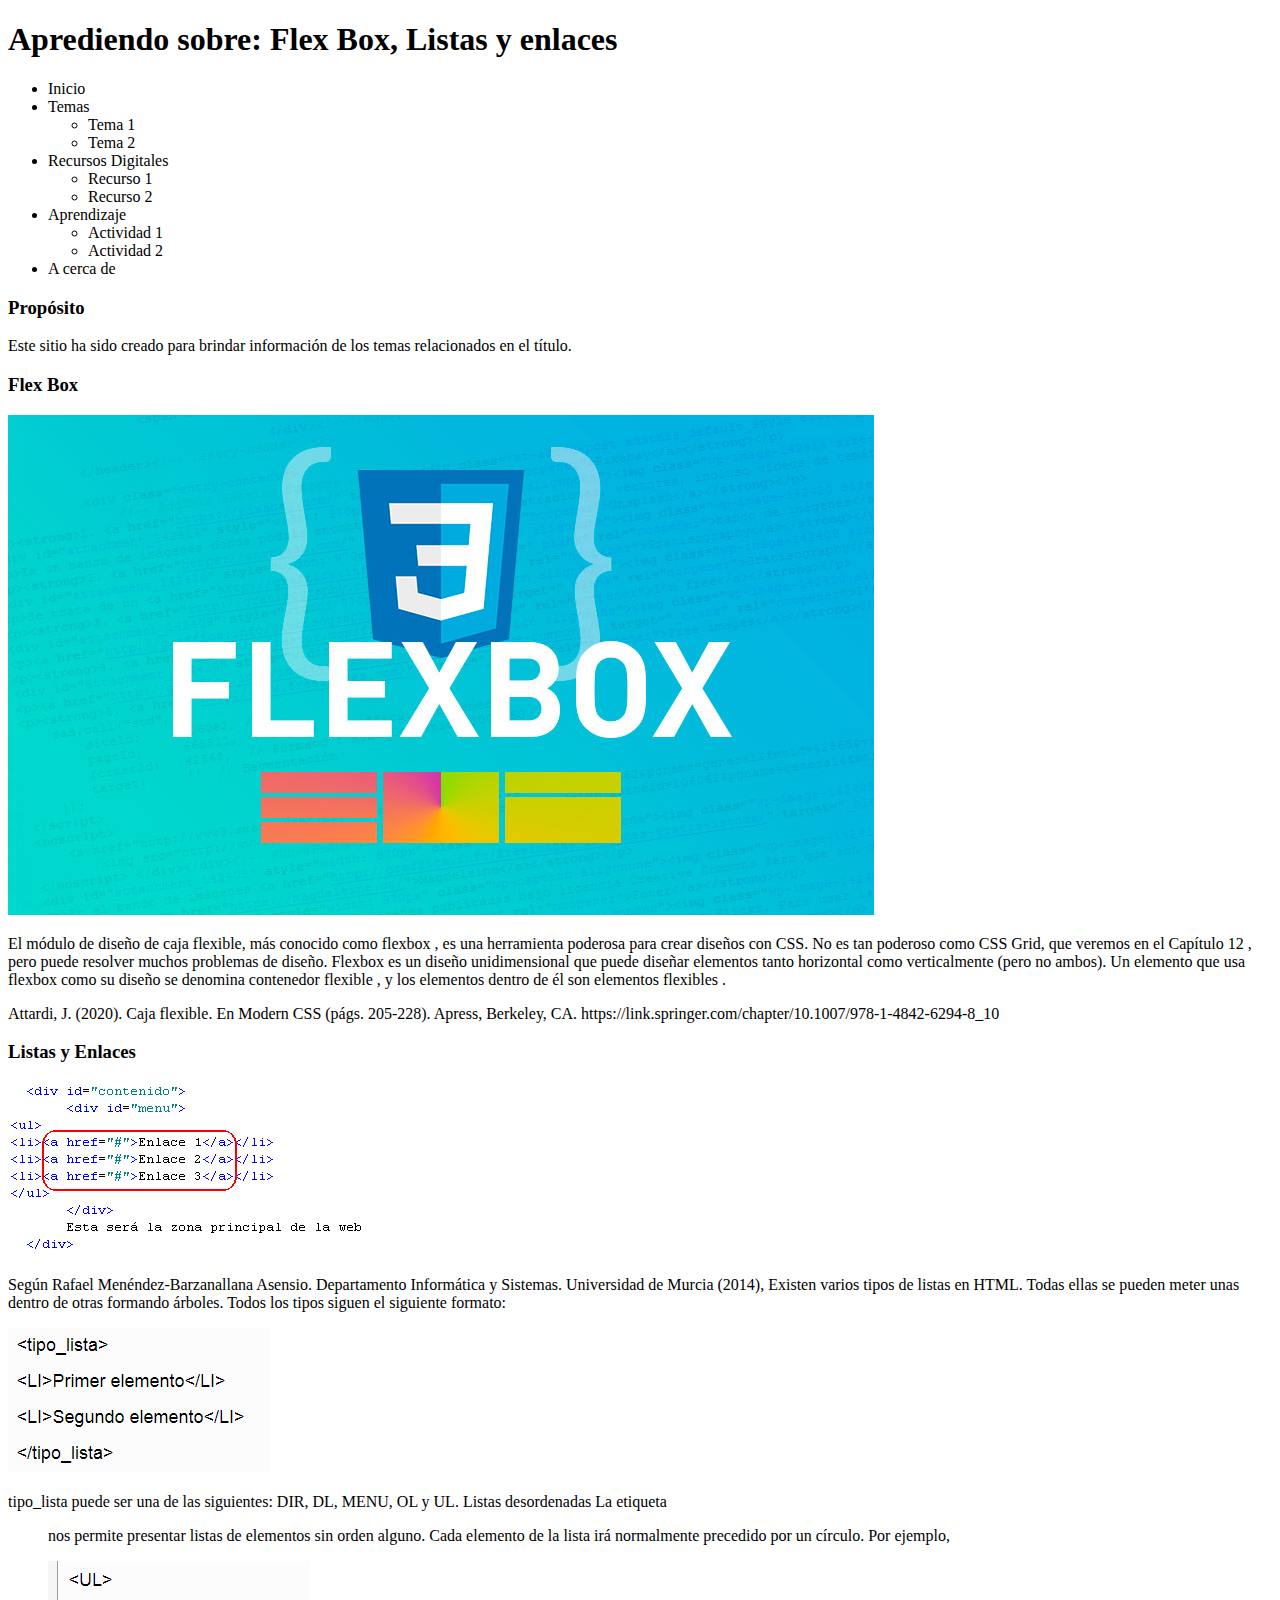
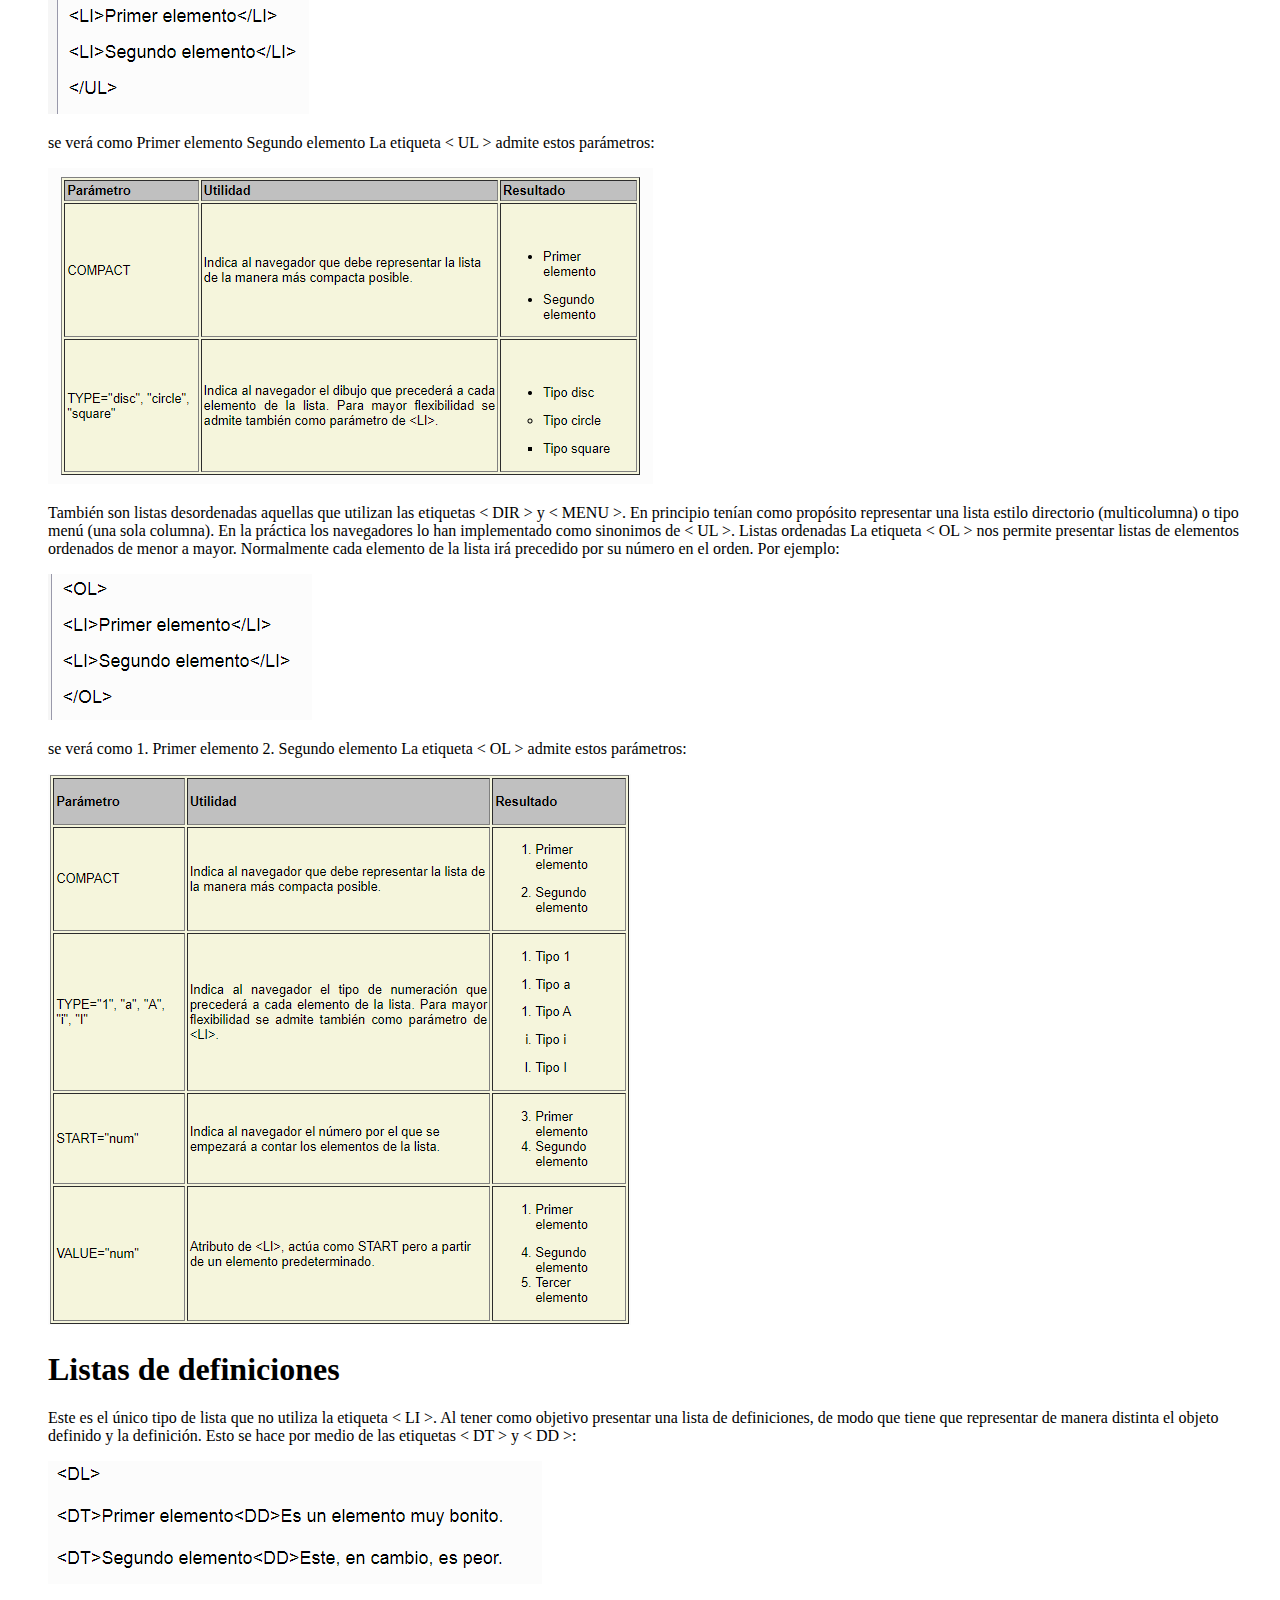
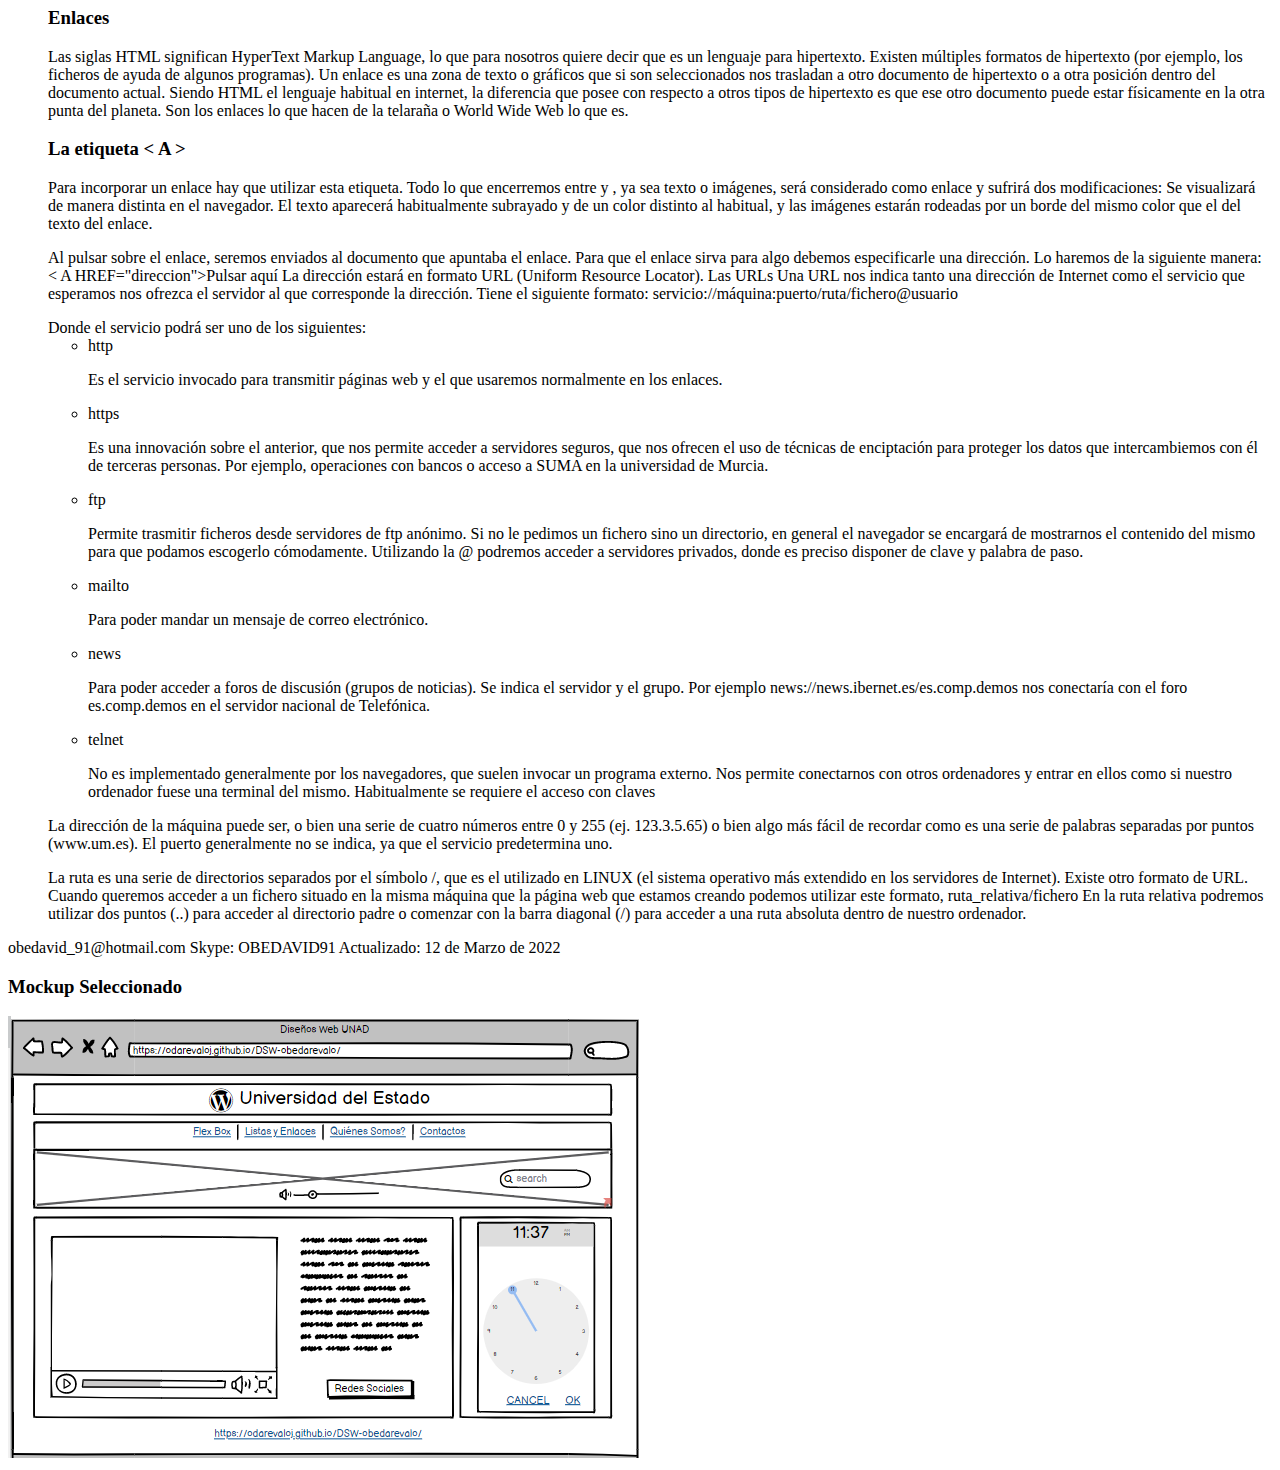
<file: fase2/index.html>
<!DOCTYPE html>
<html lang="es">
<head>
    <meta charset="UTF-8">
    <meta http-equiv="X-UA-Compatible" content="IE=edge">
    <meta name="viewport" content="width=device-width, initial-scale=1.0">
    <title>Design</title>
</head>
<body>
    <header>
        <h1>Aprediendo sobre: Flex Box, Listas y enlaces</h1>
    </header>
    <nav>
        <ul>
            <li>Inicio</li>
            <li>Temas
                <ul>
                    <li>Tema 1</li>
                    <li>Tema 2</li>
                </ul>
            </li>
            <li>Recursos Digitales
                <ul>
                    <li>Recurso 1</li>
                    <li>Recurso 2</li>
                </ul>
            </li>
            <li>Aprendizaje
                <ul>
                    <li>Actividad 1</li>
                    <li>Actividad 2</li>
                </ul>
            </li>
            <li>A cerca de</li>
        </ul>
    </nav>
    <section>
        <h3>Propósito</h3>
        <p>
            Este sitio ha sido creado para brindar información de los temas relacionados en el título.
        </p>
    </section>
    <article>
        <h3>Flex Box</h3>
        <img src="img/FlexBox.jpg" alt="">
        <p>El módulo de diseño de caja flexible, más conocido como flexbox , es una herramienta poderosa para crear diseños con CSS. No es tan poderoso como CSS Grid, que veremos en el Capítulo 12 , pero puede resolver muchos problemas de diseño. Flexbox es un diseño unidimensional que puede diseñar elementos tanto horizontal como verticalmente (pero no ambos). Un elemento que usa flexbox como su diseño se denomina contenedor flexible , y los elementos dentro de él son elementos flexibles .</p>

        <p>Attardi, J. (2020). Caja flexible. En Modern CSS (págs. 205-228). Apress, Berkeley, CA.
            
            https://link.springer.com/chapter/10.1007/978-1-4842-6294-8_10
        </p>
            
    </article>
    <ARTicle>
        <h3>Listas y Enlaces</h3>
        <img src="img/Listas.gif" alt="">
        <p>
            Según Rafael Menéndez-Barzanallana Asensio. Departamento Informática y Sistemas. Universidad de Murcia (2014), Existen varios tipos de listas en HTML. Todas ellas se pueden meter unas dentro de otras formando árboles. Todos los tipos siguen el siguiente formato:
        </p>
        <img src="img/Lista1.PNG" alt="">
        <p>
            tipo_lista puede ser una de las siguientes: DIR, DL, MENU, OL y UL.

Listas desordenadas La etiqueta <UL> nos permite presentar listas de elementos sin orden alguno. Cada elemento de la lista irá normalmente precedido por un círculo. Por ejemplo,
        </p>
        <img src="img/Lista2.PNG" alt="">
        <p>
            se verá como
Primer elemento

Segundo elemento

La etiqueta < UL > admite estos parámetros:

        </p>
        <img src="img/Lista3.PNG" alt="">
        <p>
            También son listas desordenadas aquellas que utilizan las etiquetas < DIR > y < MENU >. En principio tenían como propósito representar una lista estilo directorio (multicolumna) o tipo menú (una sola columna). En la práctica los navegadores lo han implementado como sinonimos de < UL >.

                Listas ordenadas
                
                La etiqueta < OL > nos permite presentar listas de elementos ordenados de menor a mayor. Normalmente cada elemento de la lista irá precedido por su número en el orden. Por ejemplo:
                
        </p>
        <img src="img/Lista4.PNG" alt="">
        <p>
            se verá como
1. Primer elemento
2. Segundo elemento
La etiqueta < OL > admite estos parámetros:
        </p>
<img src="img/Lista5.PNG" alt="">

<h1>Listas de definiciones</h1>
<p>
    Este es el único tipo de lista que no utiliza la etiqueta < LI >. Al tener como objetivo presentar una lista de definiciones, de modo que tiene que representar de manera distinta el objeto definido y la definición. Esto se hace por medio de las etiquetas < DT > y < DD >:
</p>
<img src="img/Lista6.PNG" alt="">

<h3>Enlaces</h3>
<p>
    Las siglas HTML significan HyperText Markup Language, lo que para nosotros quiere decir que es un lenguaje para hipertexto. Existen múltiples formatos de hipertexto (por ejemplo, los ficheros de ayuda de algunos programas).

    Un enlace es una zona de texto o gráficos que si son seleccionados nos trasladan a otro documento de hipertexto o a otra posición dentro del documento actual. Siendo HTML el lenguaje habitual en internet, la diferencia que posee con respecto a otros tipos de hipertexto es que ese otro documento puede estar físicamente en la otra punta del planeta. Son los enlaces lo que hacen de la telaraña o World Wide Web lo que es.
</p>

<h3>La etiqueta < A ></h3>

<p>
    Para incorporar un enlace hay que utilizar esta etiqueta. Todo lo que encerremos entre <A> y </A>, ya sea texto o imágenes, será considerado como enlace y sufrirá dos modificaciones:
Se visualizará de manera distinta en el navegador. El texto aparecerá habitualmente subrayado y de un color distinto al habitual, y las imágenes estarán rodeadas por un borde del mismo color que el del texto del enlace.
</p>

<p>
    Al pulsar sobre el enlace, seremos enviados al documento que apuntaba el enlace.

Para que el enlace sirva para algo debemos especificarle una dirección. Lo haremos de la siguiente manera: < A HREF="direccion">Pulsar aquí</ A >

La dirección estará en formato URL (Uniform Resource Locator).

Las URLs

Una URL nos indica tanto una dirección de Internet como el servicio que esperamos nos ofrezca el servidor al que corresponde la dirección. Tiene el siguiente formato:

servicio://máquina:puerto/ruta/fichero@usuario
</p>

Donde el servicio podrá ser uno de los siguientes:

<nav>
    <ul>
        <li>http</li>
        <p>
            Es el servicio invocado para transmitir páginas web y el que usaremos normalmente en los enlaces.
        </p>
        <li>https</li>
        <p>
            Es una innovación sobre el anterior, que nos permite acceder a servidores seguros, que nos ofrecen el uso de técnicas de enciptación para proteger los datos que intercambiemos con él de terceras personas. Por ejemplo, operaciones con bancos o acceso a SUMA en la universidad de Murcia.
        </p>
        <li>ftp</li>
        <p>
            Permite trasmitir ficheros desde servidores de ftp anónimo. Si no le pedimos un fichero sino un directorio, en general el navegador se encargará de mostrarnos el contenido del mismo para que podamos escogerlo cómodamente. Utilizando la @ podremos acceder a servidores privados, donde es preciso disponer de clave y palabra de paso.
        </p>
        <li>mailto</li>
        <p>
            Para poder mandar un mensaje de correo electrónico.
        </p>
        <li>news</li>
        <p>
            Para poder acceder a foros de discusión (grupos de noticias). Se indica el servidor y el grupo. Por ejemplo news://news.ibernet.es/es.comp.demos nos conectaría con el foro es.comp.demos en el servidor nacional de Telefónica.
        </p>
        <li>telnet</li>
        <p>
            No es implementado generalmente por los navegadores, que suelen invocar un programa externo. Nos permite conectarnos con otros ordenadores y entrar en ellos como si nuestro ordenador fuese una terminal del mismo. Habitualmente se requiere el acceso con claves
        </p>
    </ul>
</nav>
<p>
    La dirección de la máquina puede ser, o bien una serie de cuatro números entre 0 y 255 (ej. 123.3.5.65) o bien algo más fácil de recordar como es una serie de palabras separadas por puntos (www.um.es). El puerto generalmente no se indica, ya que el servicio predetermina uno.
</p>
<p>
    La ruta es una serie de directorios separados por el símbolo /, que es el utilizado en LINUX (el sistema operativo más extendido en los servidores de Internet). Existe otro formato de URL. Cuando queremos acceder a un fichero situado en la misma máquina que la página web que estamos creando podemos utilizar este formato, ruta_relativa/fichero En la ruta relativa podremos utilizar dos puntos (..) para acceder al directorio padre o comenzar con la barra diagonal (/) para acceder a una ruta absoluta dentro de nuestro ordenador.
</p>
    </ARTicle>
    <footer>obedavid_91@hotmail.com     Skype: OBEDAVID91    Actualizado: 12 de Marzo de 2022</footer>

    <h3>Mockup Seleccionado</h3>

    <img src="img/Mockup.PNG" alt="Mockup Selecionado">   
</body>
</html>
</file>
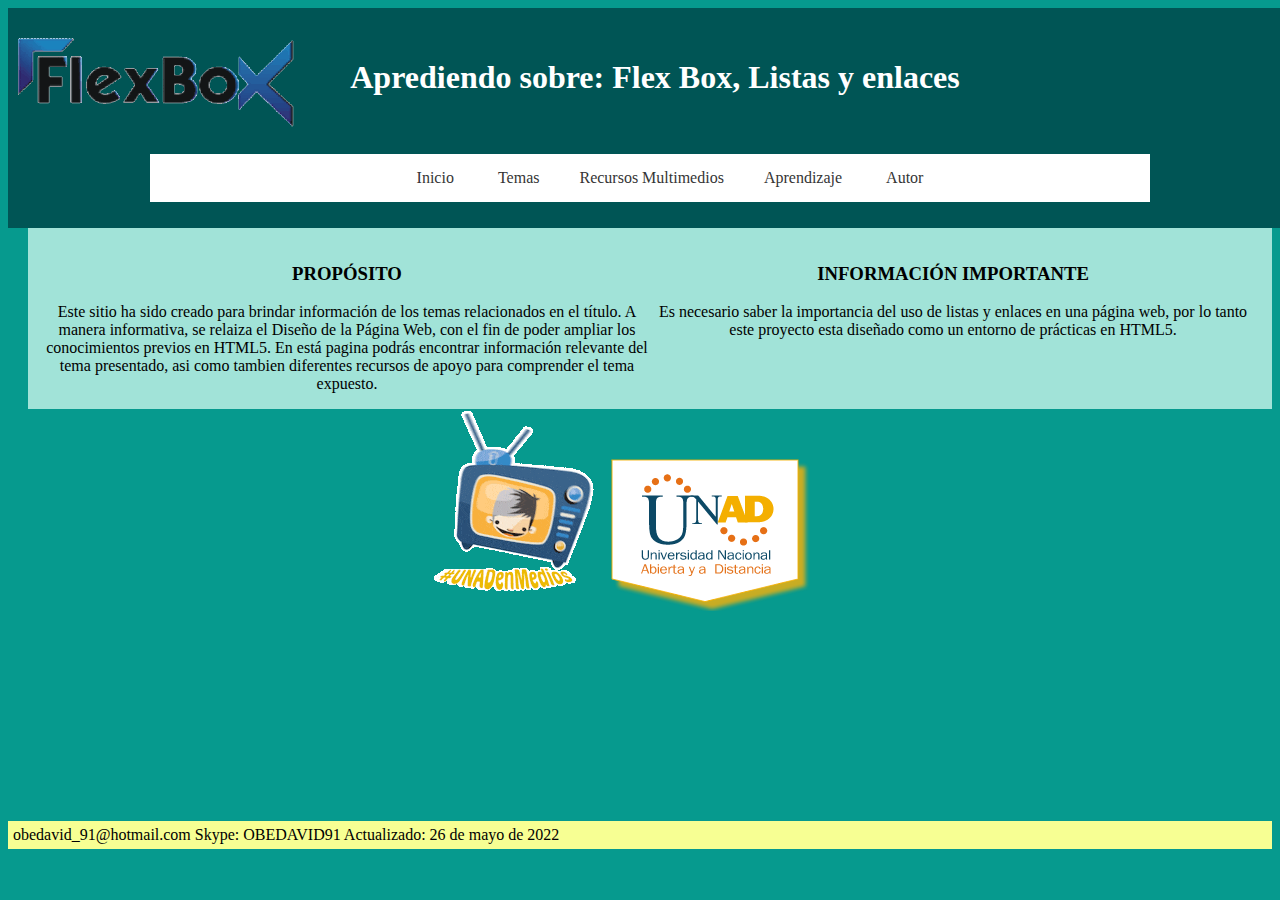
<file: fase3/index.html>
<!DOCTYPE html>
<html lang="es">
<head>
    <meta charset="UTF-8">
    <meta http-equiv="X-UA-Compatible" content="IE=edge">
    <meta name="viewport" content="width=device-width, initial-scale=1.0">
    <title>Design</title>
    <link rel="stylesheet" href="css/estilos.css">
</head>
<header>
    <section id="logo">
        <img src="img/logo.png" alt="logo">
    </section>
</header>
<body>
    <header>
        <h1>Aprediendo sobre: Flex Box, Listas y enlaces</h1>
    </header>
      </div>
      <body>
        <header>
            <nav class="navegacion">
                <ul class="menu">
                    <li><a href="C:\Users\AREVALO\Documents\GitHub\DSW-obedarevalo\fase3\index.html">Inicio</a></li>
                    <li><a href="#">Temas</a>
                        <ul class="submenu">
                        <li><a href="C:\Users\AREVALO\Documents\GitHub\DSW-obedarevalo\fase3\tema1.html">Tema 1</a></li>
                        <li><a href="C:\Users\AREVALO\Documents\GitHub\DSW-obedarevalo\fase3\tema2.html">Tema 2</a></li>
                    </ul>
                    <li><a href="#">Recursos Multimedios</a>
                        <ul class="submenu">
                            <li><a href="C:\Users\AREVALO\Documents\GitHub\DSW-obedarevalo\fase3\recursosmultimedios1.html">Video1</a></li>
                            <li><a href="C:\Users\AREVALO\Documents\GitHub\DSW-obedarevalo\fase3\recursosmultimedios2.html">Video2</a></li>
                        </ul>
                    <li><a href="#">Aprendizaje</a>
                        <ul class="submenu">
                            <li><a href="#">Actividad 1</a></li>
                            <li><a href="#">Actividad 2</a></li>
                            </ul>
                    </li>
                    <li><a href="C:\Users\AREVALO\Documents\GitHub\DSW-obedarevalo\fase3\autor.html">Autor</a></li>
                </ul>
            </nav>
        </header>
    </body>
    <div class="grid">
        <div>
            <h3>PROPÓSITO </h3>
            Este sitio ha sido creado para brindar información de los temas relacionados en el título.
            A manera informativa, se relaiza el Diseño de la Página Web, con el fin de poder ampliar los conocimientos previos en HTML5.
            En está pagina podrás encontrar información relevante del tema presentado, asi como tambien diferentes recursos de apoyo para comprender el tema expuesto.
        </div>

        <div>
            <h3>INFORMACIÓN IMPORTANTE</h3>
            Es necesario saber la importancia del uso de listas y enlaces en una página web, por lo tanto este proyecto esta diseñado como un entorno de prácticas en HTML5. 
        </div>
    </div>
    <section>
        <article>
            <img src="img/200w.gif" alt="tiff"> <img src="img/unad.png" alt="logounad">
        </article>
        <div class="face"> 
            <iframe src="https://www.facebook.com/plugins/page.php?href=https%3A%2F%2Fwww.facebook.com%2FUniversidadUNAD&tabs=timeline&width=500&height=200&small_header=false&adapt_container_width=false&hide_cover=false&show_facepile=false&appId" width="500" height="200" style="border:none;overflow:hidden" scrolling="no" frameborder="10" allowfullscreen="true" allow="autoplay; clipboard-write; encrypted-media; picture-in-picture; web-share"></iframe>
        </div>
    </section>
<footer>obedavid_91@hotmail.com     Skype: OBEDAVID91    Actualizado: 26 de mayo de 2022</footer> 
</body>
</html>
</file>
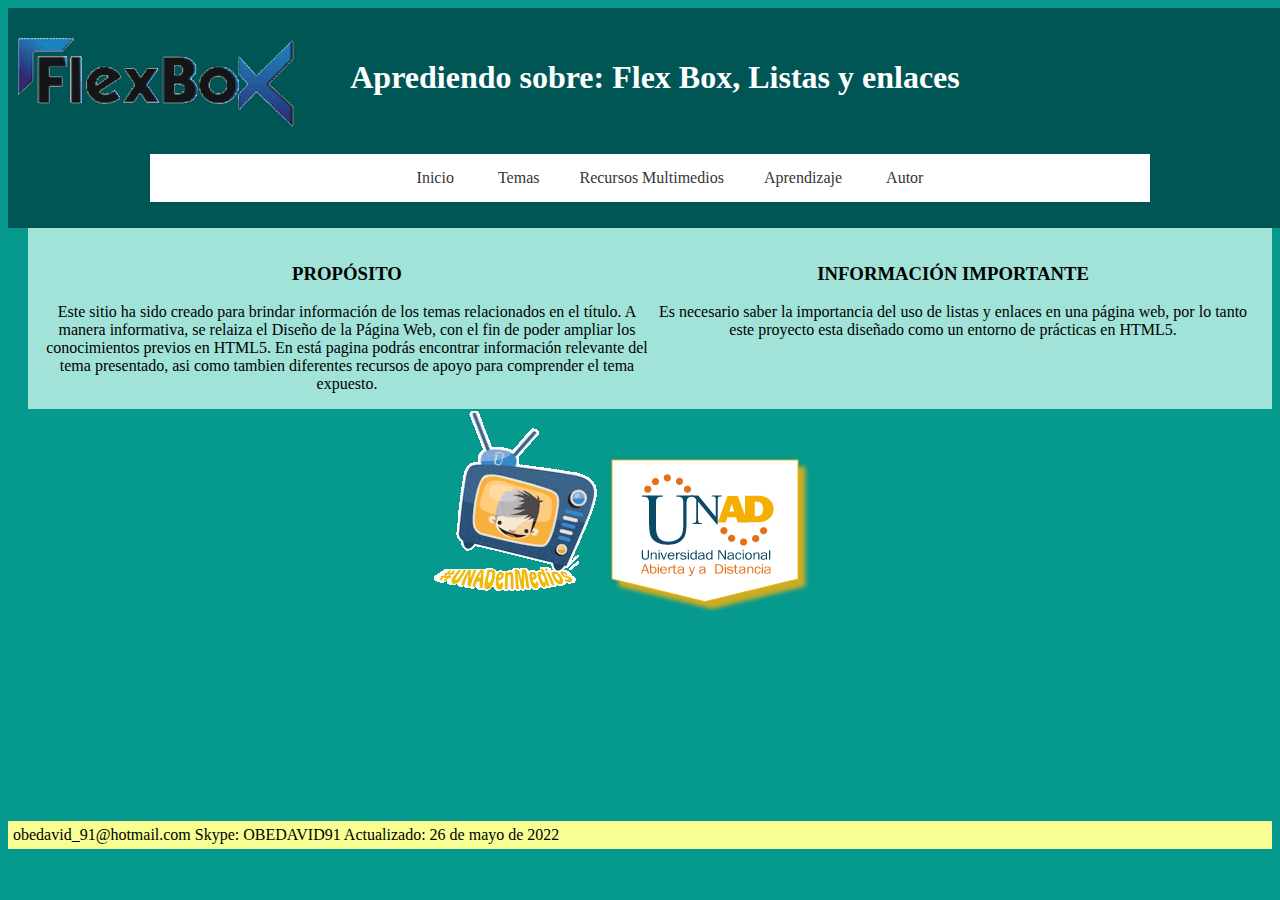
<file: fase4/index.html>
<!DOCTYPE html>
<html lang="es">
<head>
    <meta charset="UTF-8">
    <meta http-equiv="X-UA-Compatible" content="IE=edge">
    <meta name="viewport" content="width=device-width, initial-scale=1.0">
    <title>flexbox</title>
    <link rel="stylesheet" href="css/estilos.css">
</head>
<header>
    <section id="logo">
        <img src="img/logo.png" alt="logo principal">
    </section>
</header>
<body>
    <header>
        <h1>Aprediendo sobre: Flex Box, Listas y enlaces</h1>
    </header>
      </div>
      <body>
        <header>
            <nav class="navegacion">
                <ul class="menu">
                    <li><a href="index.html">Inicio</a></li>
                    <li><a href="#">Temas</a>
                        <ul class="submenu">
                        <li><a href="tema1.html">Tema 1</a></li>
                        <li><a href="tema2.html">Tema 2</a></li>
                    </ul>
                    <li><a href="#">Recursos Multimedios</a>
                        <ul class="submenu">
                            <li><a href="recursosmultimedios1.html">Video1</a></li>
                            <li><a href="recursosmultimedios2.html">Video2</a></li>
                        </ul>
                    <li><a href="#">Aprendizaje</a>
                        <ul class="submenu">
                            <li><a href="evaluación1.html">Evaluación 1</a></li>
                            <li><a href="evaluacion2.html">Evaluación 2</a></li>
                            </ul>
                    </li>
                    <li><a href="autor.html">Autor</a></li>
                </ul>
            </nav>
        </header>
    </body>
    <div class="grid">
        <div>
            <h3>PROPÓSITO </h3>
            Este sitio ha sido creado para brindar información de los temas relacionados en el título.
            A manera informativa, se relaiza el Diseño de la Página Web, con el fin de poder ampliar los conocimientos previos en HTML5.
            En está pagina podrás encontrar información relevante del tema presentado, asi como tambien diferentes recursos de apoyo para comprender el tema expuesto.
        </div>

        <div>
            <h3>INFORMACIÓN IMPORTANTE</h3>
            Es necesario saber la importancia del uso de listas y enlaces en una página web, por lo tanto este proyecto esta diseñado como un entorno de prácticas en HTML5. 
        </div>
    </div>
    <section>
        <article>
            <img src="img/200w.gif" alt="tiff"> <img src="img/unad.png" alt="logounad">
        </article>
        <div class="face"> 
            <iframe src="https://www.facebook.com/plugins/page.php?href=https%3A%2F%2Fwww.facebook.com%2FUniversidadUNAD&tabs=timeline&width=500&height=200&small_header=false&adapt_container_width=false&hide_cover=false&show_facepile=false&appId" width="500" height="200" style="border:none;overflow:hidden" scrolling="no" frameborder="10" allowfullscreen="true" allow="autoplay; clipboard-write; encrypted-media; picture-in-picture; web-share"></iframe>
        </div>
    </section>
<footer>obedavid_91@hotmail.com     Skype: OBEDAVID91    Actualizado: 26 de mayo de 2022</footer> 
</body>
</html>
</file>
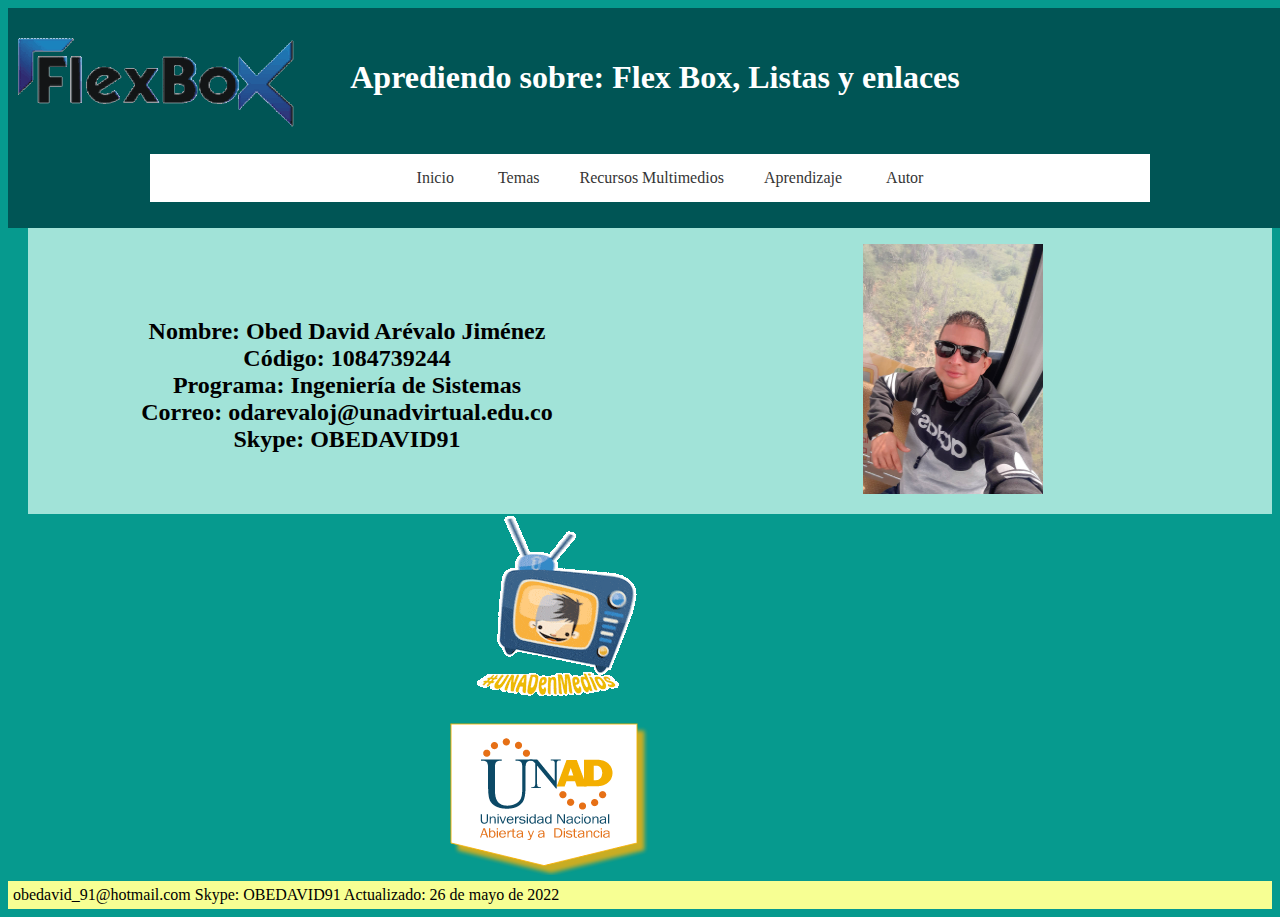
<file: fase3/autor.html>
<!DOCTYPE html>
<html lang="es">
<head>
    <meta charset="UTF-8">
    <meta http-equiv="X-UA-Compatible" content="IE=edge">
    <meta name="viewport" content="width=device-width, initial-scale=1.0">
    <title>Design</title>
    <link rel="stylesheet" href="css/estilos.css">
</head>
<header>
    <section id="logo">
        <img src="img/logo.png" alt="logo">
    </section>
</header>
<body>
    <header>
        <h1>Aprediendo sobre: Flex Box, Listas y enlaces</h1>
    </header>
      </div>
      <body>
        <header>
            <nav class="navegacion">
                <ul class="menu">
                    <li><a href="#">Inicio</a></li>
                    <li><a href="#">Temas</a>
                        <ul class="submenu">
                        <li><a href="#">Tema 1</a></li>
                        <li><a href="#">Tema 2</a></li>
                    </ul>
                    <li><a href="#">Recursos Multimedios</a>
                        <ul class="submenu">
                            <li><a href="#">Videos</a></li>
                            <li><a href="#">Fotos</a></li>
                        </ul>
                    <li><a href="#">Aprendizaje</a>
                        <ul class="submenu">
                            <li><a href="#">Actividad 1</a></li>
                            <li><a href="#">Actividad 2</a></li>
                            </ul>
                    </li>
                    <li><a href="#">Autor</a></li>
                </ul>
            </nav>
        </header>
    </body>
    <div class="grid">
        <div>
            <h2>
                <br><br>
                Nombre: Obed David Arévalo Jiménez <br>
            Código: 1084739244 <br>
            Programa: Ingeniería de Sistemas <br>
            Correo: odarevaloj@unadvirtual.edu.co <br>
            Skype: OBEDAVID91 <br>
            </h2>
        </div>

        <div>
            <img src="img/foto-obed.jpg" alt="" width="180" height="250"> 
        </div>
    </div>
    <section>
        <article>
            <img src="img/200w.gif" alt="tiff"> <img src="img/unad.png" alt="logounad">
        </article>
    </section>
<footer>obedavid_91@hotmail.com     Skype: OBEDAVID91    Actualizado: 26 de mayo de 2022</footer> 
</body>
</html>
</file>
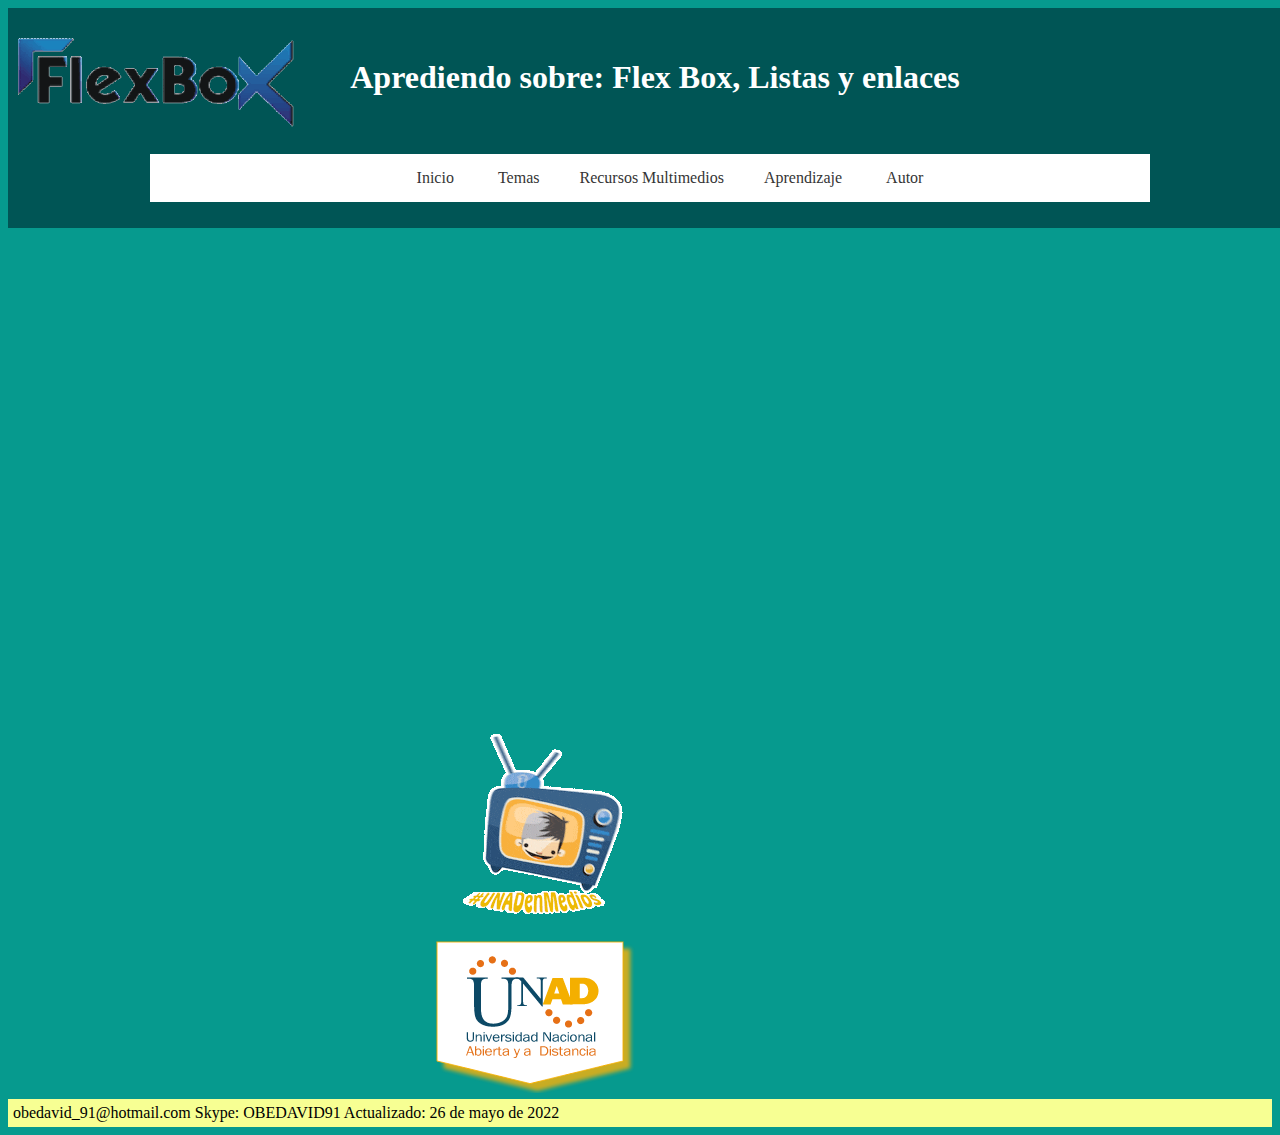
<file: fase3/recursosmultimedios1.html>
<!DOCTYPE html>
<html lang="es">
<head>
    <meta charset="UTF-8">
    <meta http-equiv="X-UA-Compatible" content="IE=edge">
    <meta name="viewport" content="width=device-width, initial-scale=1.0">
    <title>Design</title>
    <link rel="stylesheet" href="css/estilos.css">
</head>
<header>
    <section id="logo">
        <img src="img/logo.png" alt="logo">
    </section>
</header>
<body>
    <header>
        <h1>Aprediendo sobre: Flex Box, Listas y enlaces</h1>
    </header>
      </div>
      <body>
        <header>
            <nav class="navegacion">
                <ul class="menu">
                    <li><a href="#">Inicio</a></li>
                    <li><a href="#">Temas</a>
                        <ul class="submenu">
                        <li><a href="#">Tema 1</a></li>
                        <li><a href="#">Tema 2</a></li>
                    </ul>
                    <li><a href="#">Recursos Multimedios</a>
                        <ul class="submenu">
                            <li><a href="#">Videos</a></li>
                            <li><a href="#">Fotos</a></li>
                        </ul>
                    <li><a href="#">Aprendizaje</a>
                        <ul class="submenu">
                            <li><a href="#">Actividad 1</a></li>
                            <li><a href="#">Actividad 2</a></li>
                            </ul>
                    </li>
                    <li><a href="#">Autor</a></li>
                </ul>
            </nav>
        </header>
    </body>
    <div>
        <iframe width="700" height="500" src="https://www.youtube.com/embed/OWKXEJN67FE" title="YouTube video player" frameborder="0" allow="accelerometer; autoplay; clipboard-write; encrypted-media; gyroscope; picture-in-picture" allowfullscreen></iframe>
    </div>
    <section>
        <article>
            <img src="img/200w.gif" alt="tiff"> <img src="img/unad.png" alt="logounad">
        </article>
    </section>
<footer>obedavid_91@hotmail.com     Skype: OBEDAVID91    Actualizado: 26 de mayo de 2022</footer> 
</body>
</html>
</file>
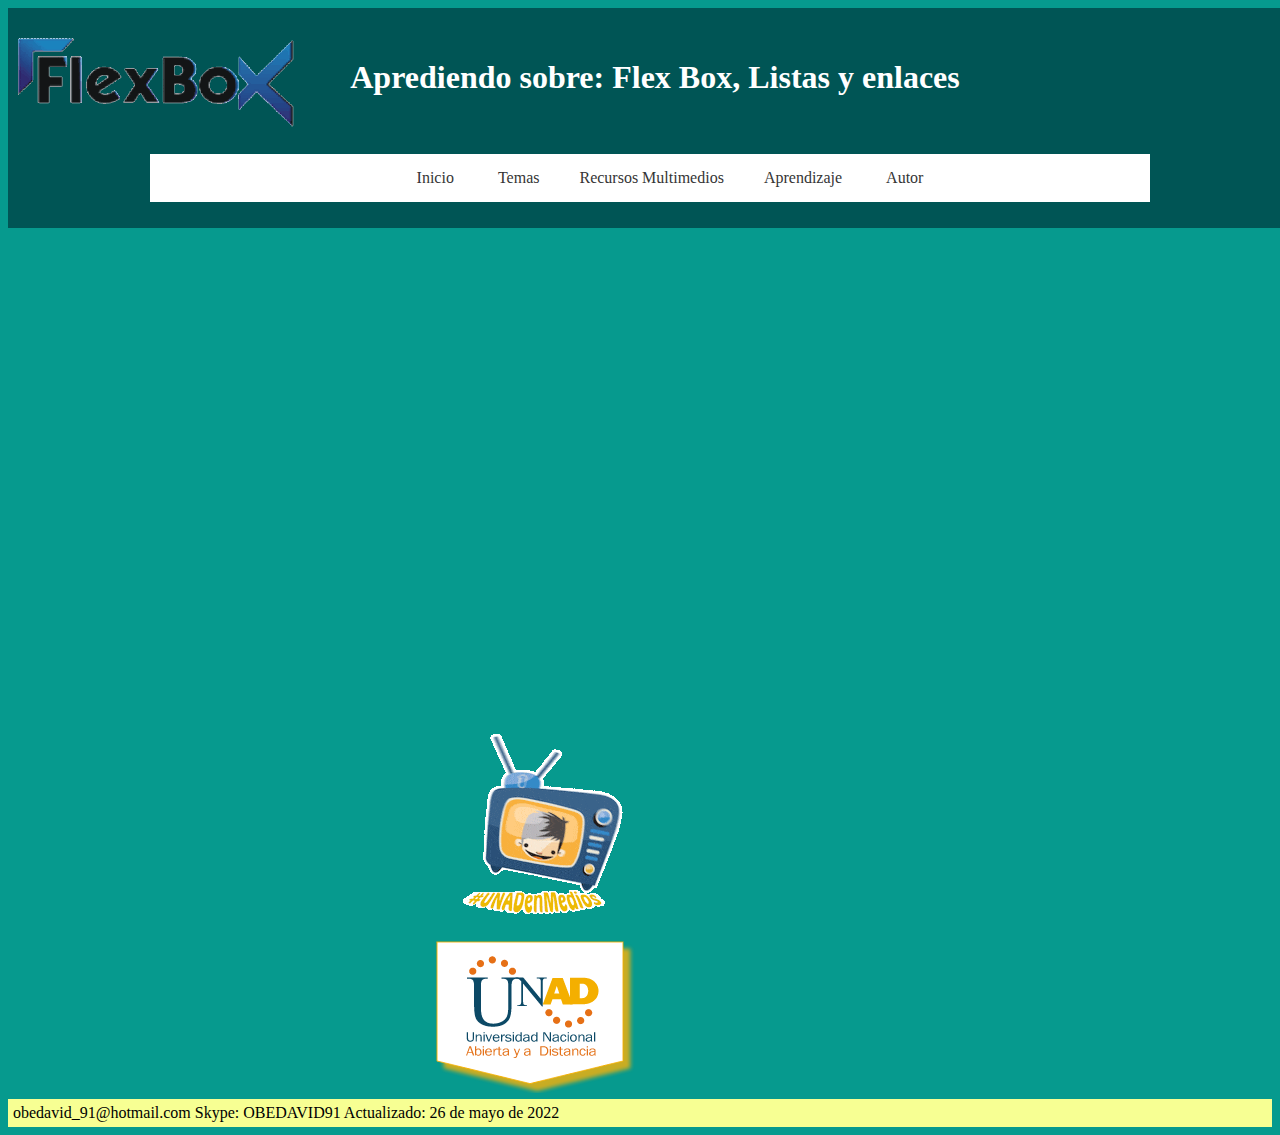
<file: fase3/tema1.html>
<!DOCTYPE html>
<html lang="es">
<head>
    <meta charset="UTF-8">
    <meta http-equiv="X-UA-Compatible" content="IE=edge">
    <meta name="viewport" content="width=device-width, initial-scale=1.0">
    <title>Design</title>
    <link rel="stylesheet" href="css/estilos.css">
</head>
<header>
    <section id="logo">
        <img src="img/logo.png" alt="logo">
    </section>
</header>
<body>
    <header>
        <h1>Aprediendo sobre: Flex Box, Listas y enlaces</h1>
    </header>
      </div>
      <body>
        <header>
            <nav class="navegacion">
                <ul class="menu">
                    <li><a href="#">Inicio</a></li>
                    <li><a href="#">Temas</a>
                        <ul class="submenu">
                        <li><a href="#">Tema 1</a></li>
                        <li><a href="#">Tema 2</a></li>
                    </ul>
                    <li><a href="#">Recursos Multimedios</a>
                        <ul class="submenu">
                            <li><a href="#">Videos</a></li>
                            <li><a href="#">Fotos</a></li>
                        </ul>
                    <li><a href="#">Aprendizaje</a>
                        <ul class="submenu">
                            <li><a href="#">Actividad 1</a></li>
                            <li><a href="#">Actividad 2</a></li>
                            </ul>
                    </li>
                    <li><a href="#">Autor</a></li>
                </ul>
            </nav>
        </header>
    </body>
    <div>
        <iframe src="pdf/Tema1.pdf" frameborder="" width="70%" height="500"></iframe>
    </div>
    <section>
        <article>
            <img src="img/200w.gif" alt="tiff"> <img src="img/unad.png" alt="logounad">
        </article>
    </section>
<footer>obedavid_91@hotmail.com     Skype: OBEDAVID91    Actualizado: 26 de mayo de 2022</footer> 
</body>
</html>
</file>
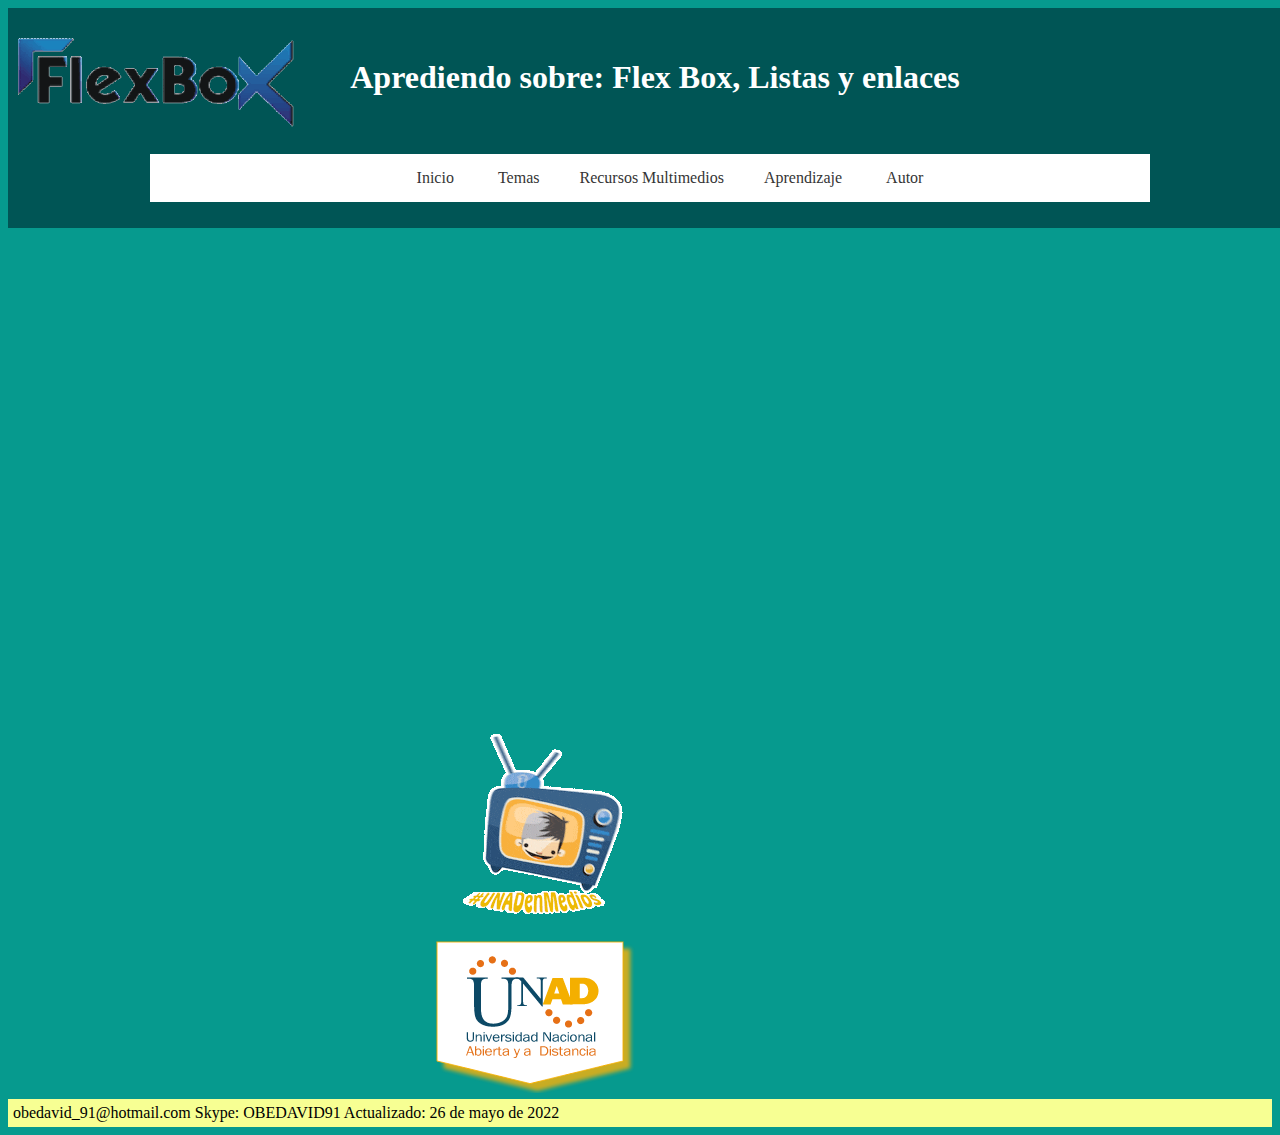
<file: fase3/tema2.html>
<!DOCTYPE html>
<html lang="es">
<head>
    <meta charset="UTF-8">
    <meta http-equiv="X-UA-Compatible" content="IE=edge">
    <meta name="viewport" content="width=device-width, initial-scale=1.0">
    <title>Design</title>
    <link rel="stylesheet" href="css/estilos.css">
</head>
<header>
    <section id="logo">
        <img src="img/logo.png" alt="logo">
    </section>
</header>
<body>
    <header>
        <h1>Aprediendo sobre: Flex Box, Listas y enlaces</h1>
    </header>
      </div>
      <body>
        <header>
            <nav class="navegacion">
                <ul class="menu">
                    <li><a href="#">Inicio</a></li>
                    <li><a href="#">Temas</a>
                        <ul class="submenu">
                        <li><a href="#">Tema 1</a></li>
                        <li><a href="#">Tema 2</a></li>
                    </ul>
                    <li><a href="#">Recursos Multimedios</a>
                        <ul class="submenu">
                            <li><a href="#">Videos</a></li>
                            <li><a href="#">Fotos</a></li>
                        </ul>
                    <li><a href="#">Aprendizaje</a>
                        <ul class="submenu">
                            <li><a href="#">Actividad 1</a></li>
                            <li><a href="#">Actividad 2</a></li>
                            </ul>
                    </li>
                    <li><a href="#">Autor</a></li>
                </ul>
            </nav>
        </header>
    </body>
    <div>
        <iframe src="pdf/Tema2.pdf" frameborder="" width="70%" height="500"></iframe>
    </div>
    <section>
        <article>
            <img src="img/200w.gif" alt="tiff"> <img src="img/unad.png" alt="logounad">
        </article>
    </section>
<footer>obedavid_91@hotmail.com     Skype: OBEDAVID91    Actualizado: 26 de mayo de 2022</footer> 
</body>
</html>
</file>
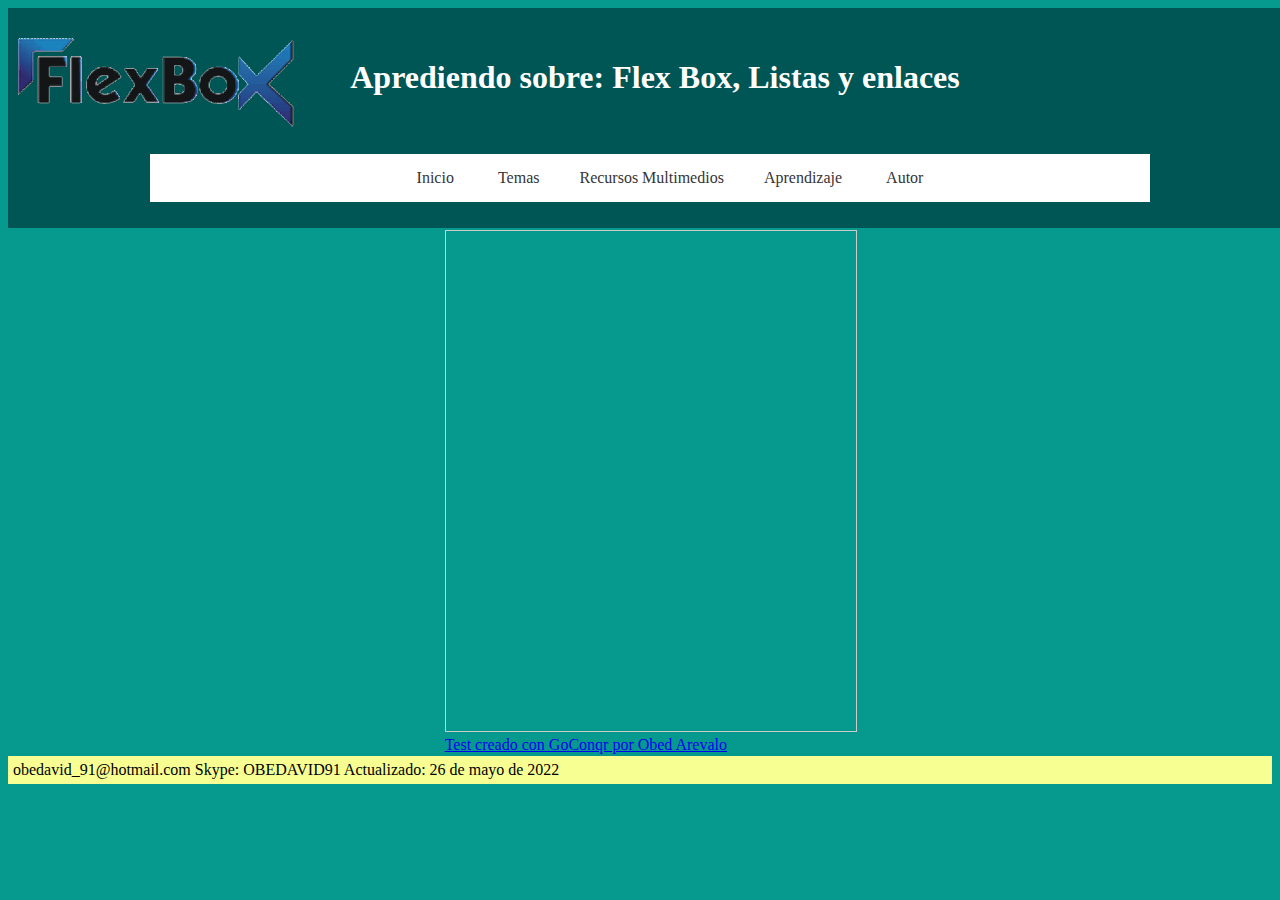
<file: fase4/evaluacion2.html>
<!DOCTYPE html>
<html lang="es">
<head>
    <meta charset="UTF-8">
    <meta http-equiv="X-UA-Compatible" content="IE=edge">
    <meta name="viewport" content="width=device-width, initial-scale=1.0">
    <title>Design</title>
    <link rel="stylesheet" href="css/estilos.css">
</head>
<header>
    <section id="logo">
        <img src="img/logo.png" alt="logo">
    </section>
</header>
<body>
    <header>
        <h1>Aprediendo sobre: Flex Box, Listas y enlaces</h1>
    </header>
      </div>
      <body>
        <header>
            <nav class="navegacion">
                <ul class="menu">
                    <li><a href="index.html">Inicio</a></li>
                    <li><a href="#">Temas</a>
                        <ul class="submenu">
                        <li><a href="tema1.html">Tema 1</a></li>
                        <li><a href="tema2.html">Tema 2</a></li>
                    </ul>
                    <li><a href="#">Recursos Multimedios</a>
                        <ul class="submenu">
                            <li><a href="recursosmultimedios1.html">Video1</a></li>
                            <li><a href="recursosmultimedios2.html">Video2</a></li>
                        </ul>
                    <li><a href="#">Aprendizaje</a>
                        <ul class="submenu">
                            <li><a href="#">Evaluación 1</a></li>
                            <li><a href="#">Evaluación 2</a></li>
                            </ul>
                    </li>
                    <li><a href="autor.html">Autor</a></li>
                </ul>
            </nav>
        </header>
    </body>
    <section>
        <article>
            <iframe width='100%'  height='500px'  scrolling='yes'  src='https:&#x2F;&#x2F;www.goconqr.com&#x2F;es-ES&#x2F;p&#x2F;36839142-evaluacion2-quizzes?frame=true'  style='border: 1px solid #ccc'  allowfullscreen  webkitallowfullscreen  mozallowfullscreen  oallowfullscreen  msallowfullscreen></iframe><a href='https:&#x2F;&#x2F;www.goconqr.com&#x2F;es&#x2F;tests'>Test creado con GoConqr por Obed Arevalo</a>
        </div>
    </section>
<footer>obedavid_91@hotmail.com     Skype: OBEDAVID91    Actualizado: 26 de mayo de 2022</footer> 
</body>
</html>
</file>
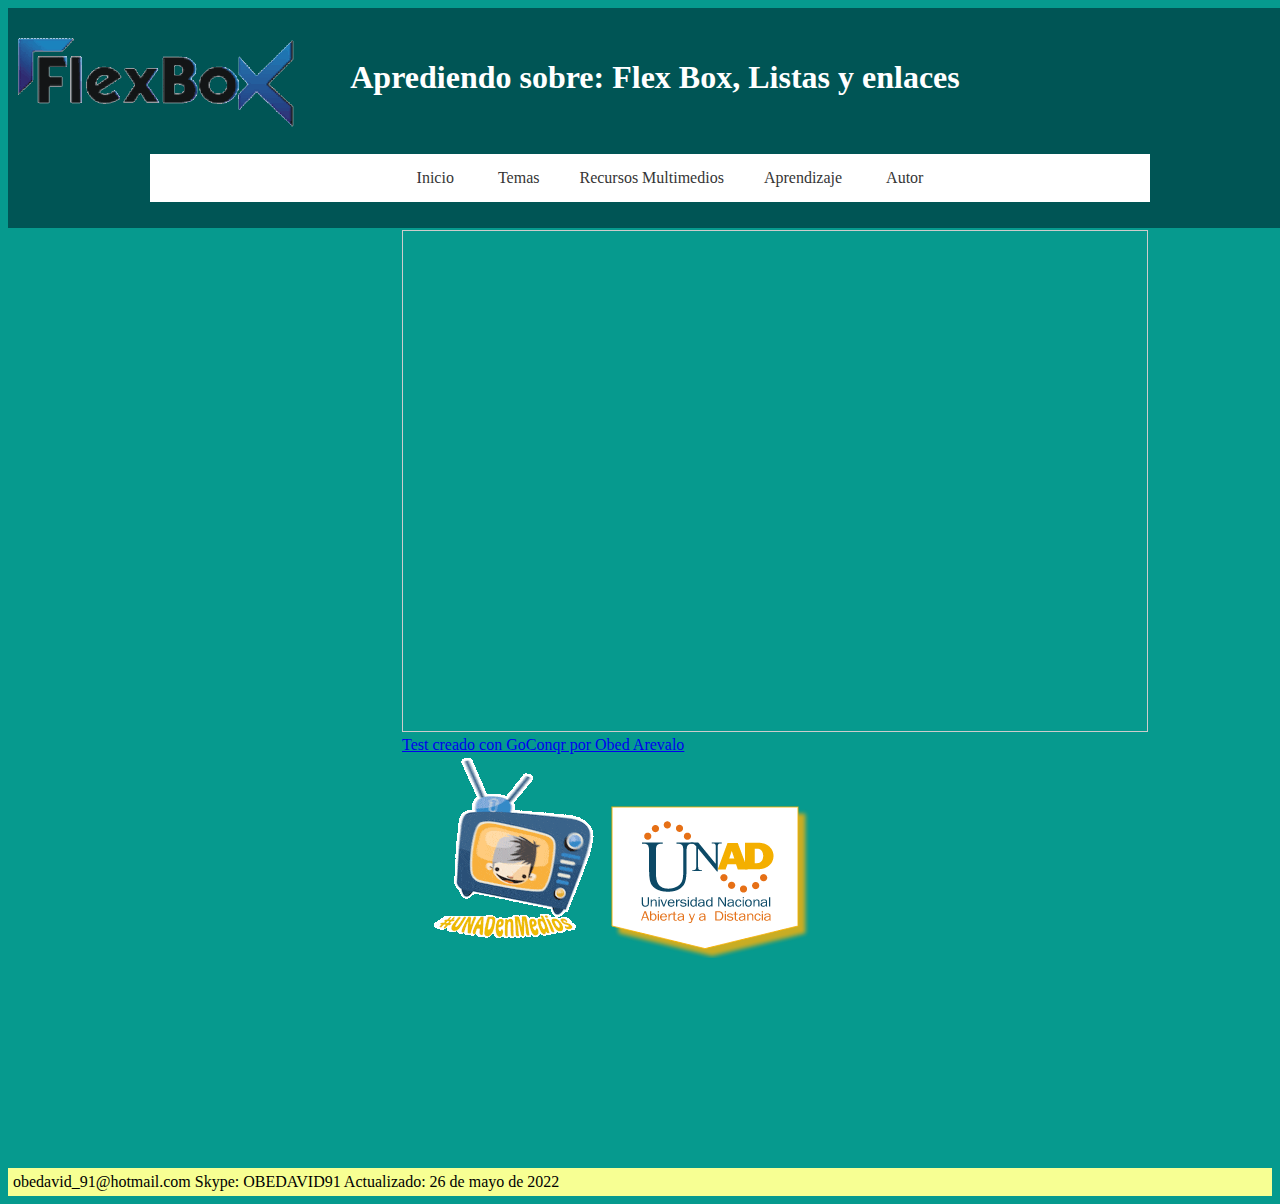
<file: fase4/evaluación1.html>
<!DOCTYPE html>
<html lang="es">
<head>
    <meta charset="UTF-8">
    <meta http-equiv="X-UA-Compatible" content="IE=edge">
    <meta name="viewport" content="width=device-width, initial-scale=1.0">
    <title>Design</title>
    <link rel="stylesheet" href="css/estilos.css">
</head>
<header>
    <section id="logo">
        <img src="img/logo.png" alt="logo">
    </section>
</header>
<body>
    <header>
        <h1>Aprediendo sobre: Flex Box, Listas y enlaces</h1>
    </header>
      </div>
      <body>
        <header>
            <nav class="navegacion">
                <ul class="menu">
                    <li><a href="index.html">Inicio</a></li>
                    <li><a href="#">Temas</a>
                        <ul class="submenu">
                        <li><a href="tema1.html">Tema 1</a></li>
                        <li><a href="tema2.html">Tema 2</a></li>
                    </ul>
                    <li><a href="#">Recursos Multimedios</a>
                        <ul class="submenu">
                            <li><a href="recursosmultimedios1.html">Video1</a></li>
                            <li><a href="recursosmultimedios2.html">Video2</a></li>
                        </ul>
                    <li><a href="#">Aprendizaje</a>
                        <ul class="submenu">
                            <li><a href="#">Evaluación 1</a></li>
                            <li><a href="#">Evaluación 2</a></li>
                            </ul>
                    </li>
                    <li><a href="autor.html">Autor</a></li>
                </ul>
            </nav>
        </header>
    </body>
    <section>
        <article>
            <iframe width='150%'  height='500px'  scrolling='yes'  src='https:&#x2F;&#x2F;www.goconqr.com&#x2F;es-ES&#x2F;p&#x2F;36837696-evaluacion1-quizzes?frame=true'  style='border: 1px solid #ccc'  allowfullscreen  webkitallowfullscreen  mozallowfullscreen  oallowfullscreen  msallowfullscreen></iframe><a href='https:&#x2F;&#x2F;www.goconqr.com&#x2F;es&#x2F;tests'>Test creado con GoConqr por Obed Arevalo</a>
        </article>
        <article>
            <img src="img/200w.gif" alt="tiff"> <img src="img/unad.png" alt="logounad">
        </article>
        <div class="face"> 
            <iframe src="https://www.facebook.com/plugins/page.php?href=https%3A%2F%2Fwww.facebook.com%2FUniversidadUNAD&tabs=timeline&width=500&height=200&small_header=false&adapt_container_width=false&hide_cover=false&show_facepile=false&appId" width="500" height="200" style="border:none;overflow:hidden" scrolling="no" frameborder="10" allowfullscreen="true" allow="autoplay; clipboard-write; encrypted-media; picture-in-picture; web-share"></iframe>
        </div>
    </section>
<footer>obedavid_91@hotmail.com     Skype: OBEDAVID91    Actualizado: 26 de mayo de 2022</footer> 
</body>
</html>
</file>
<file: fase3/css/estilos.css>
header{
    text-align: center;
    background-color: #005555;
    color: rgb(255, 255, 255);
    padding: 10px;
}
nav{
    background-color: #069A8E;
}
<link href="style.css" rel="stylesheet" type="text/css" />
*{
	margin: 0;
	padding: 0;
	-webkit-box-sizing: border-box;
	-moz-box-sizing: border-box;
	box-sizing: border-box;
}
.grid{
	background-color: #A1E3D8;
	display: grid;
	grid-template-columns: 50% 50%;
	text-align: center;
	padding: 1em;
}
.div{
	padding: 1em;
}
body{
	background: #069A8E;
}

header{
	width: 100%;
}

.navegacion{
	width: 1000px;
	margin: 10px auto;
	background: #fff;
}

.navegacion ul{
	list-style: none;
}

.menu > li{
	position: relative;
	display: inline-block;
}

.menu > li > a{
	display: block;
	padding: 15px 20px;
	color: #353535;
	font-family: 'Open sans';
	text-decoration: none;
}

.menu li a:hover{
	color: #cf0e00;
	transition: all .3s;
}

/* Submenu*/

.submenu{
	position: absolute;
	background: #005555;
	width: 120%;
	visibility: hidden;
	opacity: 0;
	transition: opacity 1.5s;
}

.submenu li a{
	display: block;
	padding: 15px;
	color: #fff;
	font-family: 'Open sans';
	text-decoration: none;
}

.menu li:hover .submenu{
	visibility: visible;
	opacity: 1;
}

#logo{
	width: 10px;
	float: left;
	margin-top: 20px;	
}
Footer{
	background-color: #F7FF93;
	color: rgb(0, 0, 0);
	padding: 5px;
}
section{
	display: grid;
	grid-template-columns: 1fr 1fr 1fr;
	padding: 10px auto;
}
article{
	padding: 2px;
	grid-column: 2/3;
}
.face{
	grid-column: 2/3;
}
</file>
<file: fase4/css/estilos.css>
header{
    text-align: center;
    background-color: #005555;
    color: rgb(255, 255, 255);
    padding: 10px;
}
nav{
    background-color: #069A8E;
}
<link href="style.css" rel="stylesheet" type="text/css" />
*{
	margin: 0;
	padding: 0;
	-webkit-box-sizing: border-box;
	-moz-box-sizing: border-box;
	box-sizing: border-box;
}
.grid{
	background-color: #A1E3D8;
	display: grid;
	grid-template-columns: 50% 50%;
	text-align: center;
	padding: 1em;
}
.div{
	padding: 1em;
}
body{
	background: #069A8E;
}

header{
	width: 100%;
}

.navegacion{
	width: 1000px;
	margin: 10px auto;
	background: #fff;
}

.navegacion ul{
	list-style: none;
}

.menu > li{
	position: relative;
	display: inline-block;
}

.menu > li > a{
	display: block;
	padding: 15px 20px;
	color: #353535;
	font-family: 'Open sans';
	text-decoration: none;
}

.menu li a:hover{
	color: #cf0e00;
	transition: all .3s;
}

/* Submenu*/

.submenu{
	position: absolute;
	background: #005555;
	width: 120%;
	visibility: hidden;
	opacity: 0;
	transition: opacity 1.5s;
}

.submenu li a{
	display: block;
	padding: 15px;
	color: #fff;
	font-family: 'Open sans';
	text-decoration: none;
}

.menu li:hover .submenu{
	visibility: visible;
	opacity: 1;
}

#logo{
	width: 10px;
	float: left;
	margin-top: 20px;	
}
Footer{
	background-color: #F7FF93;
	color: rgb(0, 0, 0);
	padding: 5px;
}
section{
	display: grid;
	grid-template-columns: 1fr 1fr 1fr;
	padding: 10px auto;
}
article{
	padding: 2px;
	grid-column: 2/3;
}
.face{
	grid-column: 2/3;
}
</file>
